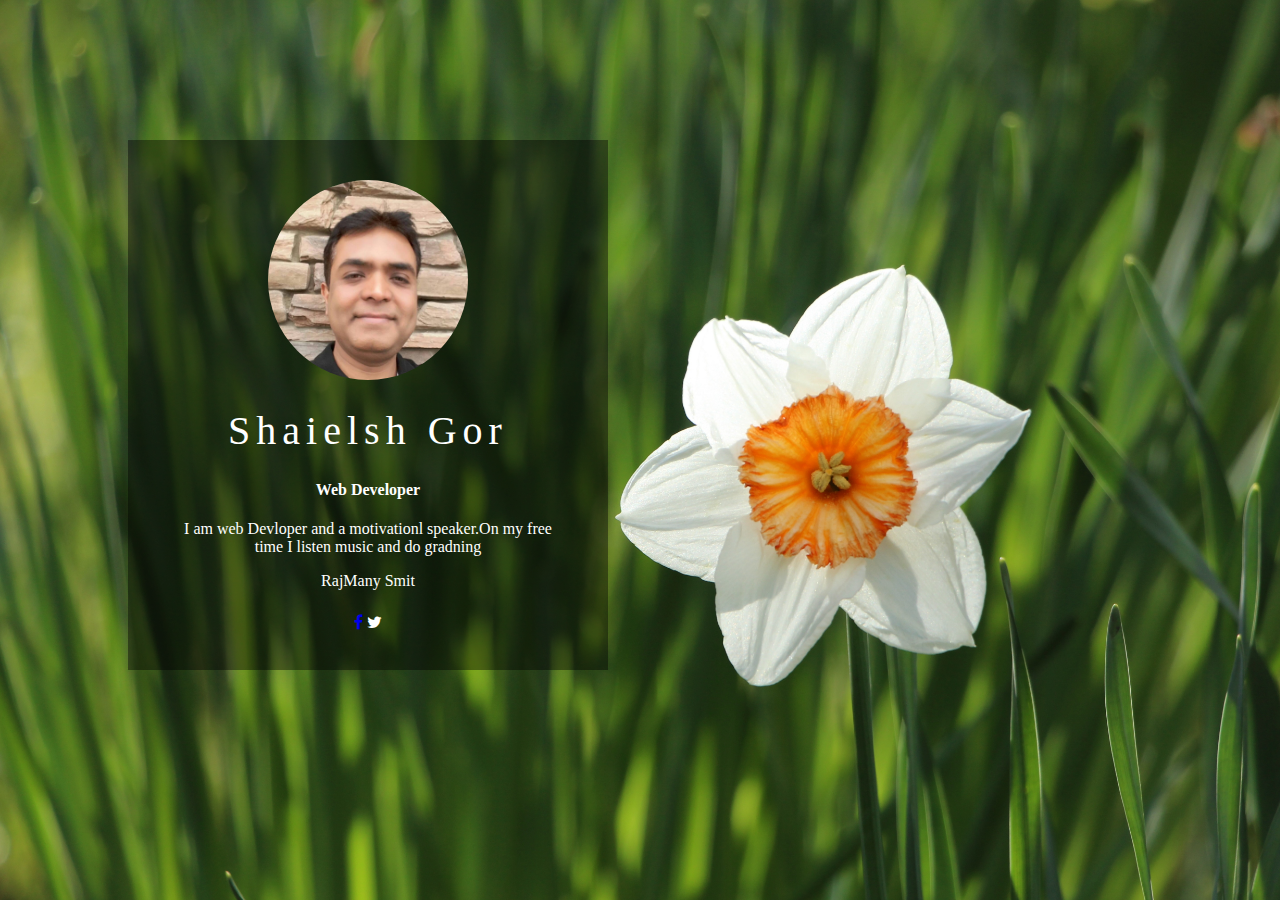
<file: resume website/index.html>
<htmL>
	
<head>

	<link href="https://maxcdn.bootstrapcdn.com/font-awesome/4.7.0/css/font-awesome.min.css" rel="stylesheet" integrity="sha384-wvfXpqpZZVQGK6TAh5PVlGOfQNHSoD2xbE+QkPxCAFlNEevoEH3Sl0sibVcOQVnN" crossorigin="anonymous">
	<link rel="stylesheet" type="text/css" href="css/master.css">


</head>

<body>
 <div class ="prof-box"> 

 <img src="12799016_1031721403556187_4657472668341874383_n.jpg" class="prof-pic" >
	<h1> Shaielsh Gor</h1>	
	<h4> Web Developer</h4>
	<p> I am web Devloper and  a motivationl speaker.On my free time I listen music and do gradning
	</p>
	<div class -"social-icon">
	<table>
	 	<td>
		<tr> Raj</tr></td>
		<td></td>
		
		<td>	
		<tr>Many</tr></td>
		<td></td>
		
		
		<td>

		<tr> Smit</tr></td>
		<td></td>
		</td>
	</table>
	 <footer>
	<a href="https://www.facebook.com/Shaielsh Gor" "target=_blank"> <i class="fa fa-facebook" aria-hidden="true"></i></a>
	<a href="https://www.twitter.com/@sgor426" "target=_blank"></a>
	 <i class="fa fa-twitter" aria-hidden="true"></i>
	  </footer>
	  </div>
 </div>
</body>




</htmL>
</file>
<file: resume website/css/master.css>
html { 
  background: url(../images/background.jpg);
  -webkit-background-size: cover;
  -moz-background-size: cover;
  -o-background-size: cover;
  background-size: cover;
  
}

.prof-box{
	width: 400px;
	height: 450px;
	background:rgba(0,0,0,0.4); 
	padding: 40px;
	color:white;
	 margin-left: 120px;
	margin-top:140px;
	text-align: center;
}
.prof-pic{
 	border-radius: 50%;
 	height:200px;
 	width:200px;

}
h1{
	font-weight: 100;
  letter-spacing: 6;
  font-size: 40px;
}
.social-icon{
font-size: 60px;

}
</file>
